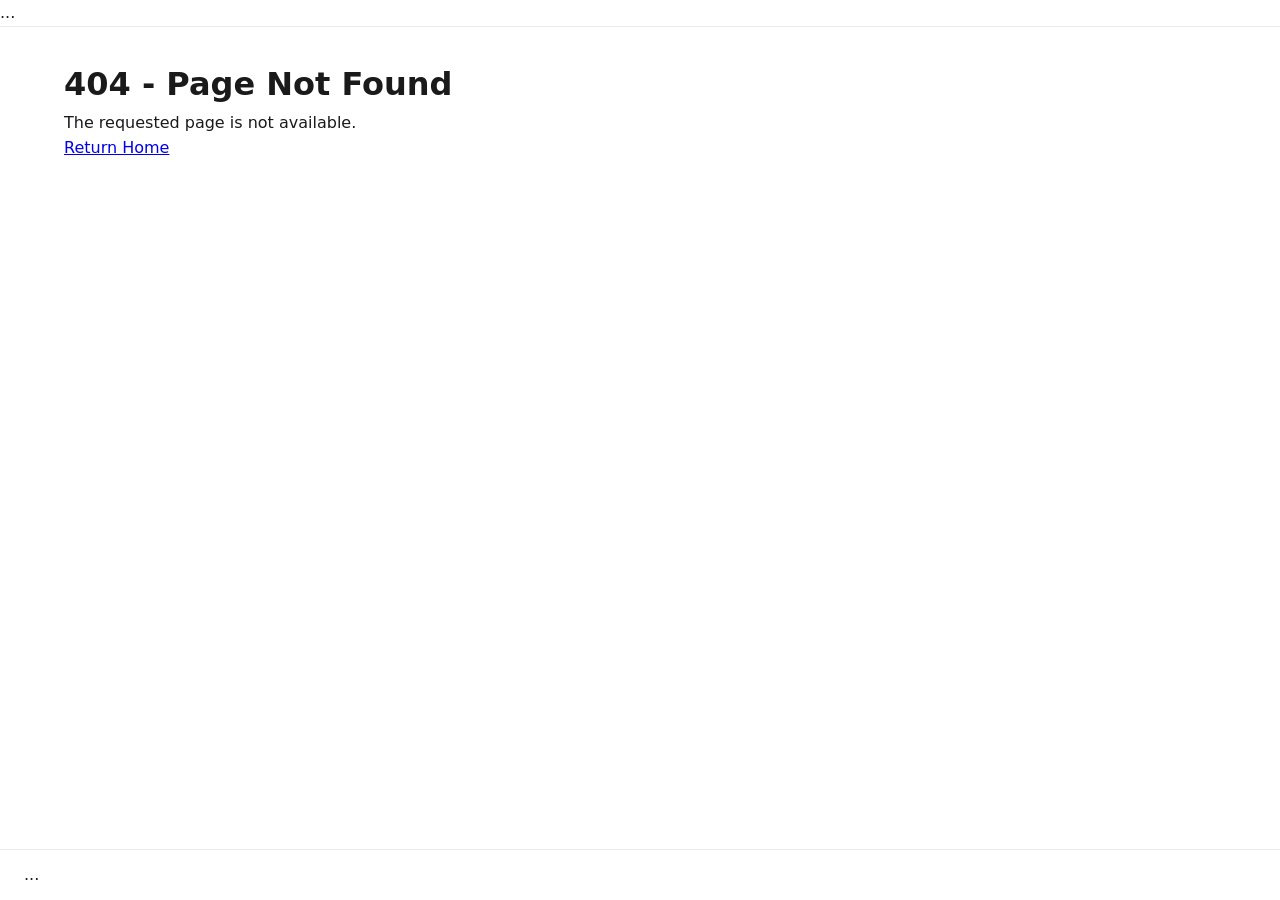
<file: about.html>
<!DOCTYPE html>
<html lang="en">
<head><meta charset="UTF-8"><meta name="viewport" content="width=device-width, initial-scale=1.0"><title>Terms · 404</title><link rel="stylesheet" href="css/style.css" /></head>
<body>
    <header class="site-header">...</header> <!-- same header -->
    <main class="main-content"><h1>404 - Page Not Found</h1><p>The requested page is not available.</p><a href="index.html">Return Home</a></main>
    <footer class="site-footer">...</footer>
</body>
</html>
</file>
<file: css/style.css>
/* ===== ROOT ===== */
:root {
    --primary: #000000;
    --primary-bg: #f8f8f8;
    --border-radius: 3px;
    --font-stack: system-ui, -apple-system, 'Segoe UI', Roboto, sans-serif;
}

* {
    margin: 0;
    padding: 0;
    box-sizing: border-box;
}

body {
    font-family: var(--font-stack);
    background: #ffffff;
    color: #1a1a1a;
    line-height: 1.6;
    min-height: 100vh;
    display: flex;
    flex-direction: column;
}

/* ===== HEADER ===== */
.site-header {
    border-bottom: 1px solid #eaeaea;
    background: #fff;
    position: sticky;
    top: 0;
    z-index: 100;
}

.header-inner {
    display: flex;
    justify-content: space-between;
    align-items: center;
    padding: 0.75rem 1.5rem;
    max-width: 1200px;
    margin: 0 auto;
}

.logo-area {
    display: flex;
    align-items: center;
    gap: 0.5rem;
}

.logo-svg {
    display: block;
}

.site-name {
    font-weight: 700;
    font-size: 1.3rem;
    letter-spacing: -0.5px;
    color: var(--primary);
}

/* 3-dot toggle - ALWAYS VISIBLE */
.nav-toggle,
.footer-toggle {
    background: transparent;
    border: none;
    padding: 0.4rem;
    cursor: pointer;
    display: flex;
    gap: 4px;
    flex-direction: column;
    align-items: center;
    border-radius: var(--border-radius);
}

.nav-toggle .dot,
.footer-toggle .dot {
    display: block;
    width: 6px;
    height: 6px;
    background: var(--primary);
    border-radius: 50%;
}

/* Navigation links - hidden by default, toggled via JS */
.nav-links,
.footer-links {
    display: none;
    flex-direction: column;
    background: #fff;
    padding: 0.5rem 1.5rem 1rem;
    border-top: 1px solid #eaeaea;
    max-width: 1200px;
    margin: 0 auto;
}

.nav-links.open,
.footer-links.open {
    display: flex;
}

.nav-links a,
.footer-links a {
    padding: 0.4rem 0;
    text-decoration: none;
    color: #222;
    border-bottom: 1px solid #f0f0f0;
    transition: color 0.2s;
}

.nav-links a:hover,
.footer-links a:hover {
    color: var(--primary);
    font-weight: 500;
}

.nav-links a.active {
    font-weight: 600;
    color: var(--primary);
}

/* ===== MAIN ===== */
.main-content {
    flex: 1;
    padding: 2rem 1.5rem;
    max-width: 1200px;
    margin: 0 auto;
    width: 100%;
}

/* Hero */
.hero-section {
    background: var(--primary-bg);
    padding: 3rem 2rem;
    border-radius: var(--border-radius);
    margin-bottom: 3rem;
    text-align: center;
}

.hero-title {
    font-size: 2.4rem;
    font-weight: 700;
    letter-spacing: -1px;
    margin-bottom: 0.75rem;
}

.hero-desc {
    font-size: 1.1rem;
    max-width: 600px;
    margin: 0 auto 1.5rem;
    color: #333;
}

.hero-actions {
    display: flex;
    justify-content: center;
    gap: 1rem;
    flex-wrap: wrap;
    margin-bottom: 1.5rem;
}

.btn {
    display: inline-block;
    padding: 0.6rem 1.8rem;
    border-radius: var(--border-radius);
    text-decoration: none;
    font-weight: 600;
    border: 2px solid var(--primary);
    transition: 0.2s;
    background: transparent;
    color: var(--primary);
    cursor: pointer;
}

.btn-primary {
    background: var(--primary);
    color: #fff;
    border-color: var(--primary);
}

.btn-primary:hover {
    background: #222;
    border-color: #222;
}

.btn-secondary {
    background: transparent;
    color: var(--primary);
    border-color: var(--primary);
}

.btn-secondary:hover {
    background: var(--primary);
    color: #fff;
}

.hero-support {
    display: flex;
    justify-content: center;
    gap: 2rem;
    font-size: 0.9rem;
    color: #444;
    flex-wrap: wrap;
}

/* Features */
.features-section {
    margin-bottom: 2rem;
}

.section-title {
    background: var(--primary-bg);
    padding: 0.75rem 1.5rem;
    border-radius: var(--border-radius);
    margin-bottom: 1.5rem;
    border-left: 4px solid var(--primary);
}

.section-title h2 {
    font-size: 1.6rem;
    font-weight: 600;
}

.features-grid {
    display: grid;
    grid-template-columns: repeat(auto-fit, minmax(200px, 1fr));
    gap: 1.5rem;
}

.feature-card {
    background: #fafafa;
    padding: 1.5rem;
    border-radius: var(--border-radius);
    border: 1px solid #eee;
    transition: 0.2s;
    text-align: center;
}

.feature-card:hover {
    border-color: var(--primary);
    background: #fff;
}

.feature-icon {
    margin-bottom: 0.75rem;
}

.feature-card h3 {
    font-size: 1.1rem;
    margin-bottom: 0.3rem;
}

.feature-card p {
    font-size: 0.95rem;
    color: #444;
}

/* ===== FOOTER ===== */
.site-footer {
    border-top: 1px solid #eaeaea;
    background: #fff;
    padding: 0.75rem 1.5rem;
}

.footer-inner {
    display: flex;
    justify-content: space-between;
    align-items: center;
    max-width: 1200px;
    margin: 0 auto;
}

.footer-brand {
    font-weight: 400;
    color: #555;
}

.footer-links {
    border-top: 1px solid #eaeaea;
    padding-top: 0.5rem;
}

/* ===== RESPONSIVE ===== */
@media (min-width: 768px) {
    /* The toggle button remains VISIBLE on large screens.
       It is NEVER hidden. */

    /* When the nav is OPEN on large screens, display links horizontally */
    .nav-links.open,
    .footer-links.open {
        flex-direction: row;
        flex-wrap: wrap;
        justify-content: center;
        gap: 1.5rem;
        border-top: 1px solid #eaeaea;
        padding: 0.75rem 1.5rem;
        background: #fff;
    }

    /* Remove bottom borders on large screens for cleaner look */
    .nav-links.open a,
    .footer-links.open a {
        border-bottom: none;
        padding: 0.2rem 0.5rem;
    }

    .header-inner {
        padding: 0.5rem 1.5rem;
    }

    .footer-inner {
        padding: 0.25rem 0;
    }
}

@media (max-width: 480px) {
    .hero-title {
        font-size: 1.8rem;
    }
    .hero-support {
        flex-direction: column;
        gap: 0.3rem;
    }
    .features-grid {
        grid-template-columns: 1fr;
    }
}

/* ===== AUTH & DASHBOARD STYLES (added for completeness) ===== */
.auth-section {
    max-width: 400px;
    margin: 2rem auto;
    padding: 1.5rem;
    background: #fafafa;
    border-radius: var(--border-radius);
    border: 1px solid #eee;
}

.auth-section .form-group {
    margin-bottom: 1rem;
}

.auth-section label {
    display: block;
    font-weight: 500;
    margin-bottom: 0.25rem;
}

.auth-section input {
    width: 100%;
    padding: 0.5rem;
    border: 1px solid #ccc;
    border-radius: var(--border-radius);
}

.auth-section .btn {
    width: 100%;
    margin-bottom: 0.5rem;
}

.auth-extra {
    margin-top: 1rem;
    text-align: center;
}

.auth-extra .btn {
    width: auto;
    margin-bottom: 0.5rem;
}

.flash-message {
    display: none;
    padding: 0.75rem;
    margin-bottom: 1rem;
    border-radius: var(--border-radius);
    background: #fee;
    border-left: 4px solid #c00;
    color: #a00;
}

.flash-message.success {
    background: #e6f9e6;
    border-left-color: #080;
    color: #060;
}

.dashboard-header {
    display: flex;
    align-items: center;
    gap: 2rem;
    margin-bottom: 2rem;
    padding: 1.5rem;
    background: var(--primary-bg);
    border-radius: var(--border-radius);
}

.dashboard-actions {
    display: flex;
    gap: 1rem;
    flex-wrap: wrap;
}

.modal {
    position: fixed;
    z-index: 200;
    left: 0;
    top: 0;
    width: 100%;
    height: 100%;
    overflow: auto;
    background-color: rgba(0,0,0,0.4);
}

.modal-content {
    background: #fff;
    margin: 15% auto;
    padding: 2rem;
    border-radius: var(--border-radius);
    max-width: 400px;
    position: relative;
}

.close-btn {
    position: absolute;
    right: 1rem;
    top: 0.5rem;
    font-size: 1.8rem;
    cursor: pointer;
}
</file>
